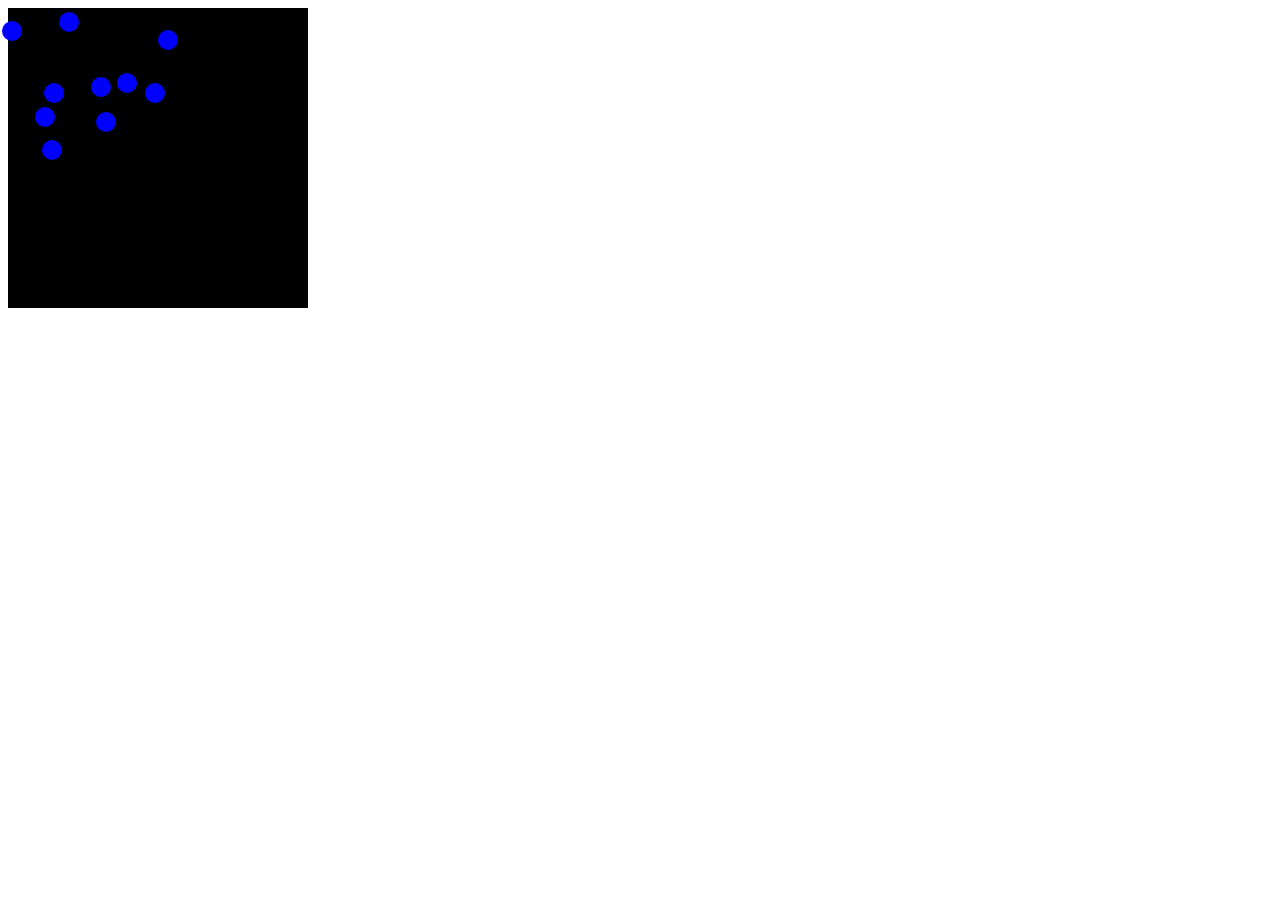
<file: asd-projects/debugging-exercise/index.html>
<!DOCTYPE html>
<html>
<head>
    <meta charset="utf-8">
    <meta name="viewport" content="width=device-width">
    <title>Debugger Exercise</title>
    <link rel="stylesheet" href="index.css">
    <script src="https://code.jquery.com/jquery-3.1.0.js"></script>
    <script src="index.js"></script>
</head>
<body>
    <div id="board">

    </div>
</body>
</html>
</file>
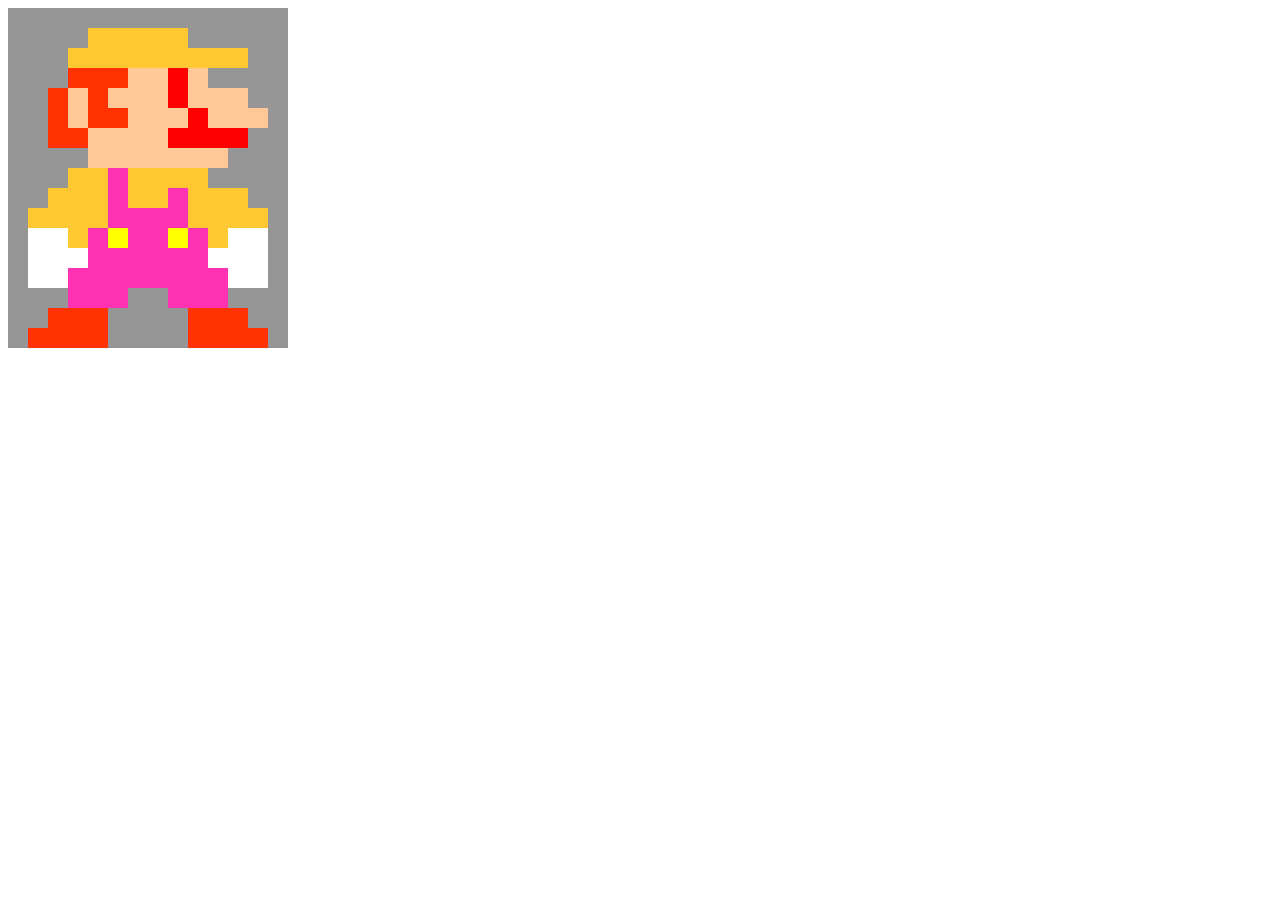
<file: asd-projects/image-filtering/index.html>
<!DOCTYPE html>
<html>
<head>
    <script src="https://code.jquery.com/jquery-3.1.0.js"></script>    
    <meta charset="utf-8">
    <meta name="viewport" content="width=device-width">
    <link rel="stylesheet" href="index.css">
    <script src="image.js"></script>
    <script src="index.js"></script>
    <title>Image Filtering</title>
</head>
<body>
    <div id="display">

    </div>
</body>
</html>
</file>
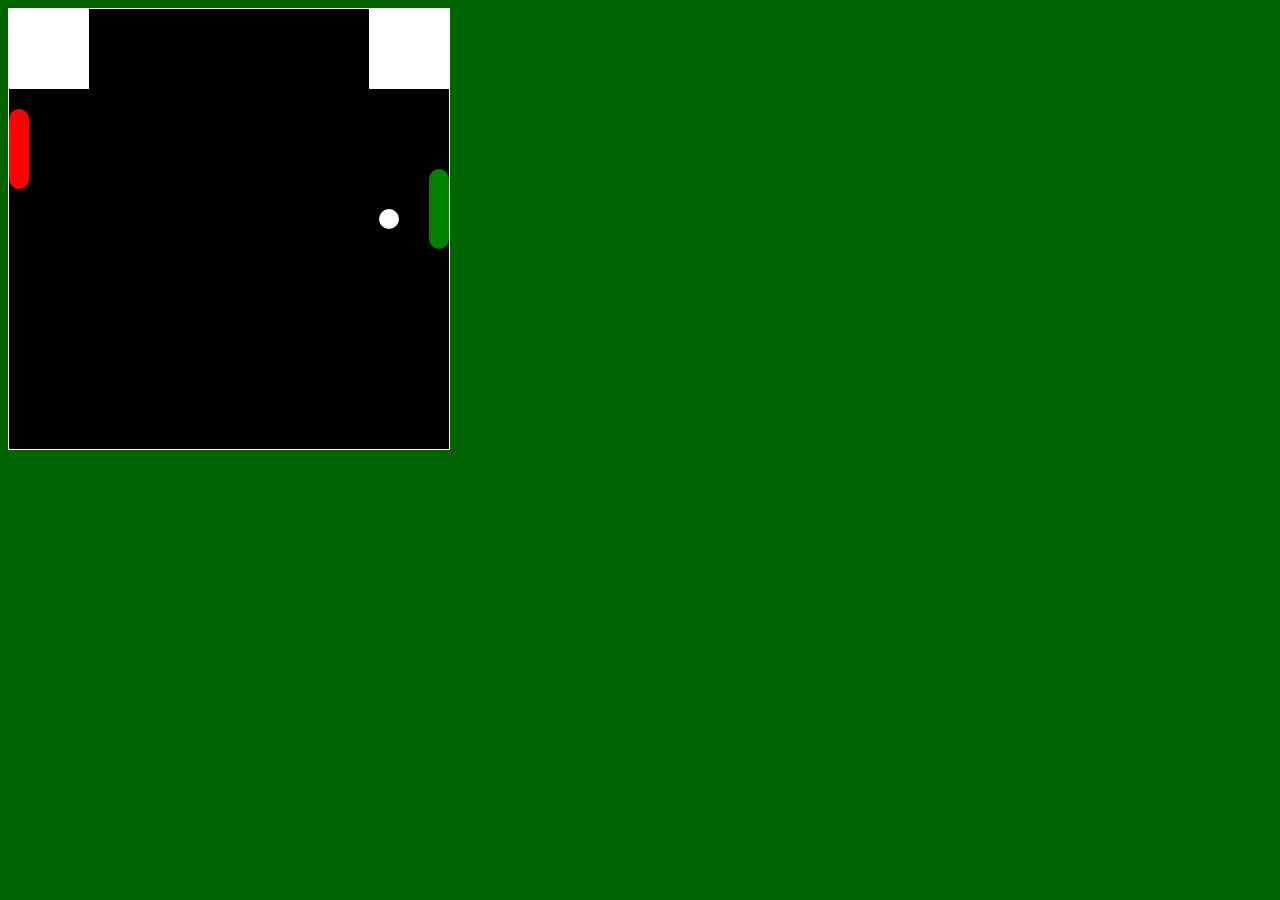
<file: asd-projects/pong/index.html>
<!DOCTYPE html>
<html>
  <head>
    <title>Title</title>
    <!-- Load CSS files -->
    <link rel="stylesheet" type="text/css" href="index.css">
    
    <!-- Load JavaScript files -->
    <!--<script src="jquery.min.js"></script>-->
    <script src="https://ajax.googleapis.com/ajax/libs/jquery/3.5.1/jquery.min.js"></script>
    <script src="index.js"></script>
  </head>
  
  <body>
    <div id='board'>
      <div id='gameItem'>
        <div id="paddleL"></div>
        <div id="paddleR"></div>
        <div id="pongBall"></div>
        <div id="scorePlayerL"></div>
        <div id="scorePlayerR"></div>
      </div>
    </div>
  </body>
</html>
</file>
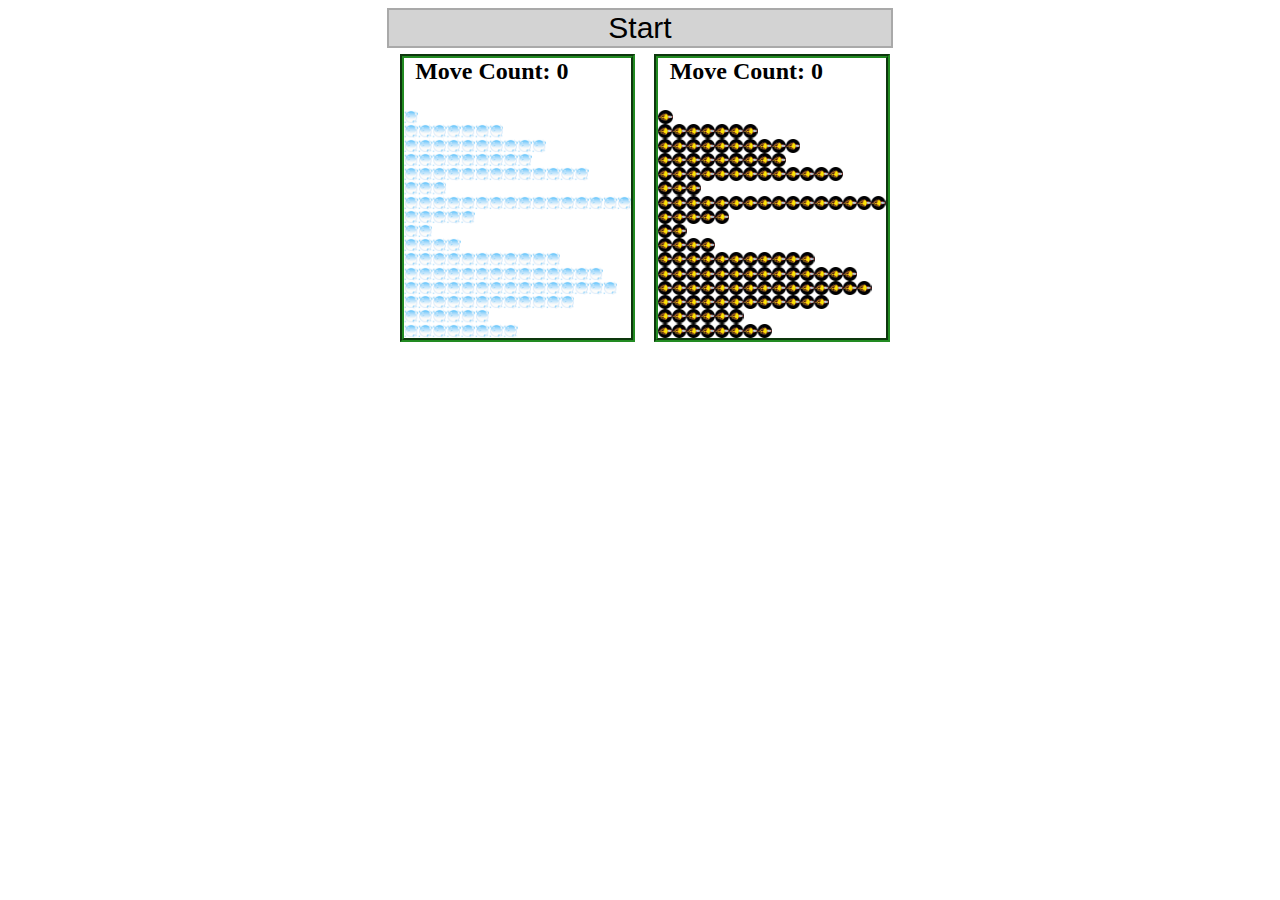
<file: asd-projects/sorting-exercise/index.html>
<!DOCTYPE html>
<html>
<head>
    <script src="https://code.jquery.com/jquery-3.1.0.js"></script>    
    <meta charset="utf-8">
    <meta name="viewport" content="width=device-width">
    <link rel="stylesheet" href="index.css">
    <script src="setup.js"></script>
    <script src="index.js"></script>
    <script src="run.js"></script>
    <title>Sorting</title>
</head>
<body>
    <div id="fullContainer">
        <div id="buttonContainer">
          <button id="goButton">Start</button>
        <div id="sortContainer">
            <div class="subContainer" id="bubbleArea">
                <h2 id="bubbleCounter">Move Count: 0</h2>
                <div id="displayBubble">

                </div>
            </div>

            <div class="subContainer" id="quickArea">
                <h2 id="quickCounter">Move Count: 0</h2>
                <div id="displayQuick">

                </div>
            </div>
        </div>
    </div>
</body>
</html>
</file>
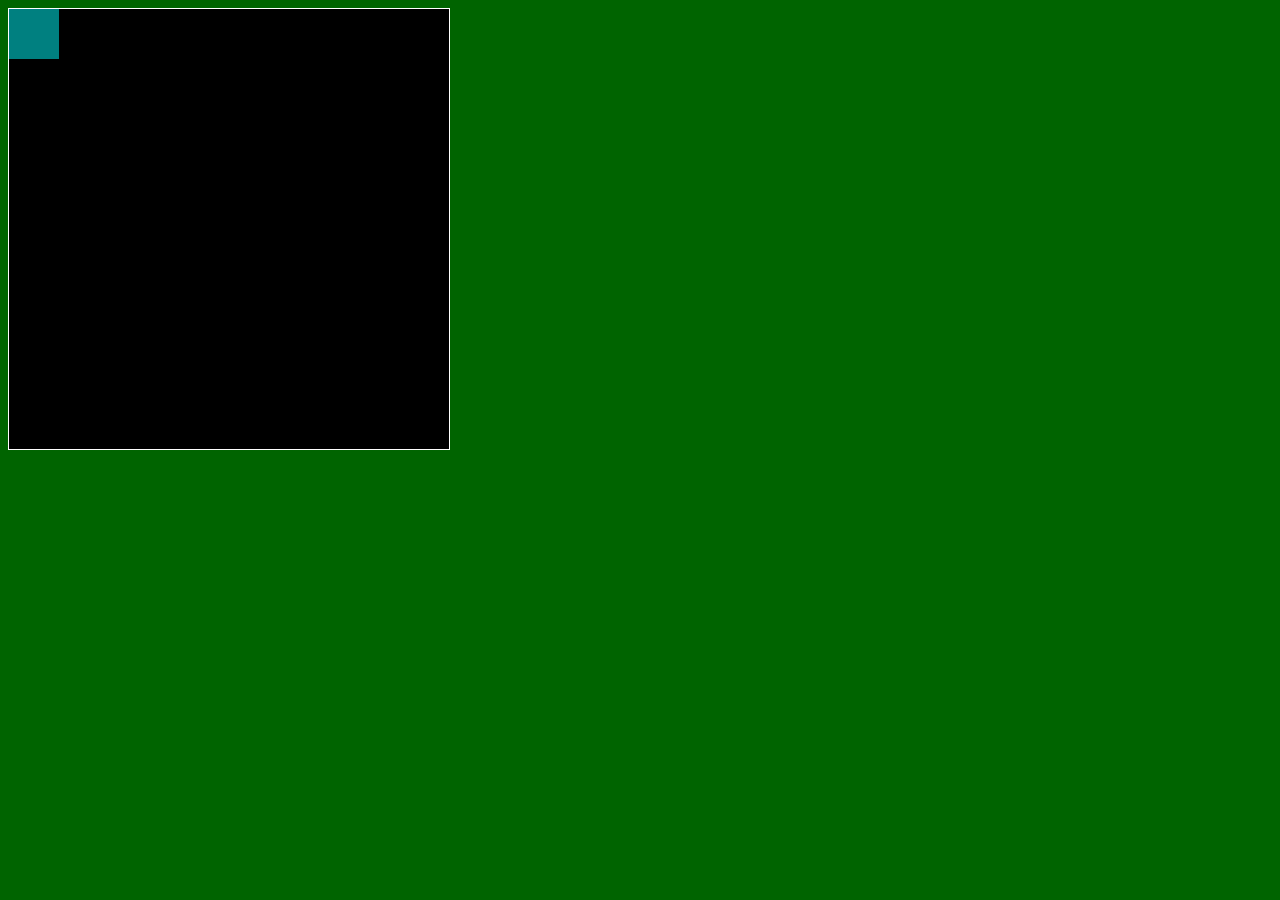
<file: asd-projects/walker/index.html>
<!DOCTYPE html>
<html>
  <head>
    <title>Title</title>
    <!-- Load CSS files -->
    <link rel="stylesheet" type="text/css" href="index.css">
    
    <!-- Load JavaScript files -->
    <script src="jquery.min.js"></script>
    <script src="index.js"></script>
  </head>
  
  <body>
    <div id='board'>
      <div id='gameItem'></div>
    </div>
  </body>
</html>
</file>
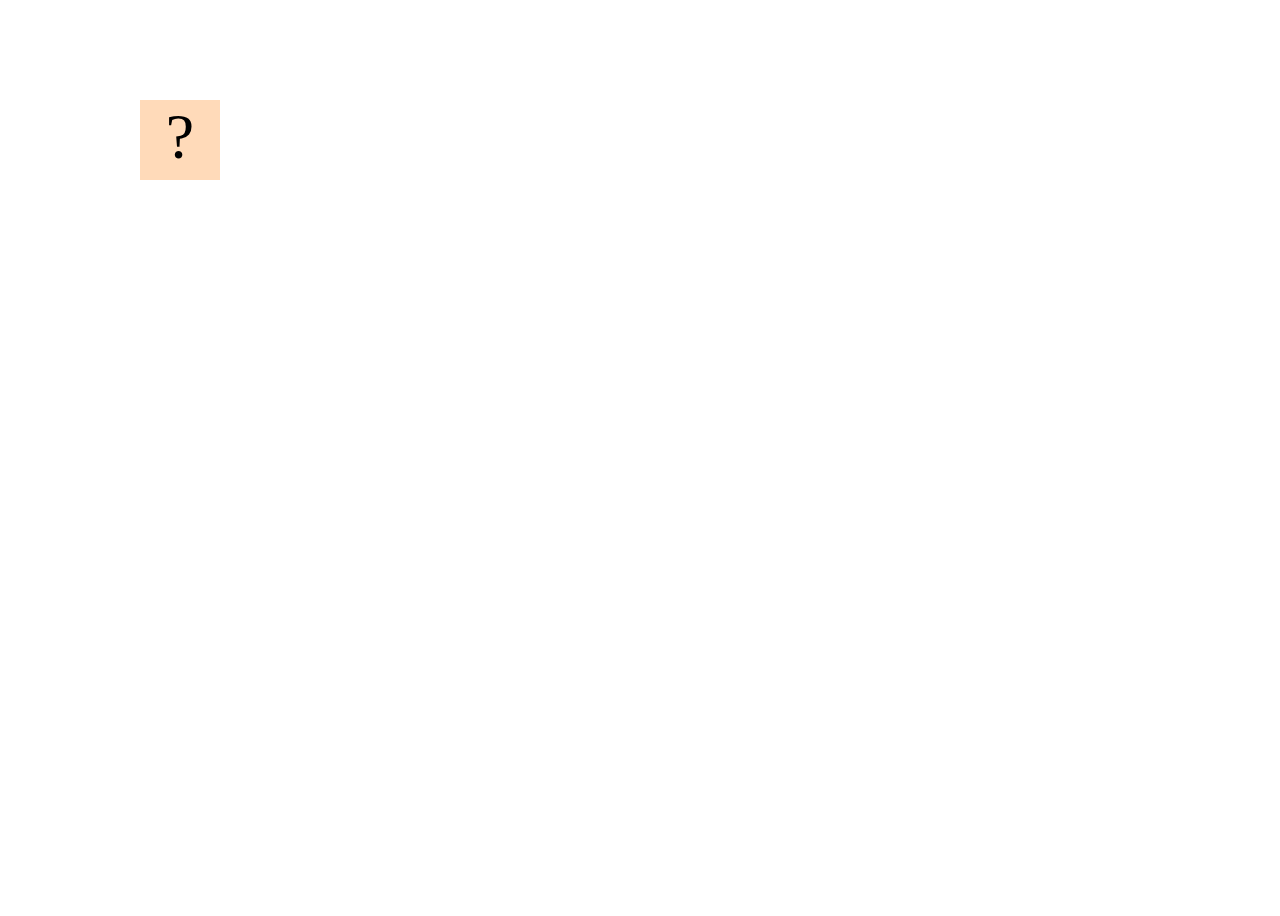
<file: projects/bouncing-box/index.html>
<!DOCTYPE html>
<html>
<head>
	<meta charset="utf-8">
	<title>Bouncing Box</title>
	<script src="jquery.min.js"></script>
	<style>
		.box {
			width: 80px;
			height: 80px;
			background-color: peachpuff;
			font-size: 400%;
			text-align: center;
			display: block;
			position: absolute;
			top: 100px;
			left: 0px;  /* <--- Change me! */
		}
		.board{
			height: 100vh;
		}
	</style>
	<!-- 	<script src="//cdnjs.cloudflare.com/ajax/libs/jquery/2.1.1/jquery.min.js"></script> -->

</head>
<body class="board">
	<!-- HTML for the box -->
	<div class="box">?</div>

	<script>
		(function(){
			'use strict'
			/* global jQuery */

			//////////////////////////////////////////////////////////////////
			/////////////////// SETUP DO NOT DELETE //////////////////////////
			//////////////////////////////////////////////////////////////////
			
			var box = jQuery('.box');	// reference to the HTML .box element
			var board = jQuery('.board');	// reference to the HTML .board element
			var boardWidth = board.width();	// the maximum X-Coordinate of the screen

			// Every 50 milliseconds, call the update Function (see below)
			setInterval(update, 50);
			
			// Every time the box is clicked, call the handleBoxClick Function (see below)
			box.on('click', handleBoxClick);

			// moves the Box to a new position on the screen along the X-Axis
			function moveBoxTo(newPositionX) {
				box.css("left", newPositionX);
			}

			// changes the text displayed on the Box
			function changeBoxText(newText) {
				box.text(newText);
			}

			//////////////////////////////////////////////////////////////////
			/////////////////// YOUR CODE BELOW HERE /////////////////////////
			//////////////////////////////////////////////////////////////////
			
			// TODO 2 - Variable declarations 
			var positionX = 0;
			var points = 0;
			var speed = 10;
			var randNum = Math.random() * 2000;


			
			/* 
			This Function will be called 20 times/second. Each time it is called,
			it should move the Box to a new location. If the box drifts off the screen
			turn it around! 
			*/
			function update() {
				positionX = positionX + speed;
				moveBoxTo(positionX);
				if (positionX > boardWidth) {
					speed = -speed;
				}
				if (positionX < 0) {
					speed = -speed;
				}

			};

			/* 
			This Function will be called each time the box is clicked. Each time it is called,
			it should increase the points total, increase the speed, and move the box to
			the left side of the screen.
			*/
			function handleBoxClick() {
				positionX = randNum;
				points = points + 1;
	
				changeBoxText(points);
				if (speed > 0) {
					speed = speed + 3;
				} else if (speed < 0) {
					speed = speed - 3;
				}


			};
		})();
	</script>
</body>
</html>
</file>
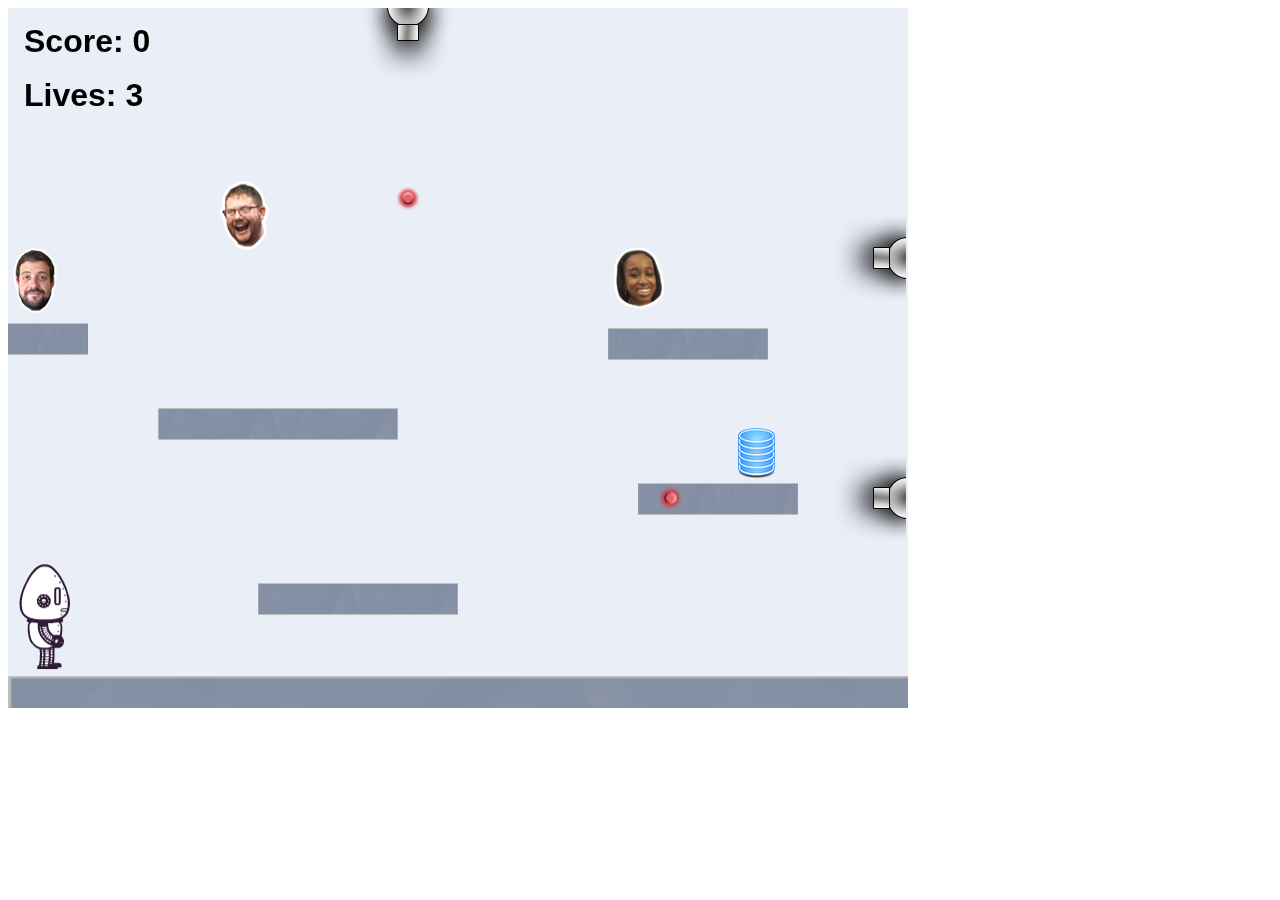
<file: projects/platformer/index.html>
<!DOCTYPE html>
<html>
    <head>
        <title>Platformer</title>
        <script src="lib/jquery.min.js"></script>
        <script src="lib/phaser.min.js"></script>
        <script src="js/factory/game.js"></script>
        <script src="js/factory/preload.js"></script>
        <script src="js/factory/platform.js"></script>
        <script src="js/factory/collectable.js"></script>
        <script src="js/factory/cannon.js"></script>
        <script src="js/factory/player.js"></script>
        <script src="js/controller/player-manager.js"></script>
        <script src="js/init/platform.js"></script>
        <script src="js/init/collectable.js"></script>
        <script src="js/init/cannon.js"></script>
        <script src="js/init/player.js"></script>
    </head>
    <body>
        <script src="js/index.js"></script>
    </body>
</html>
</file>
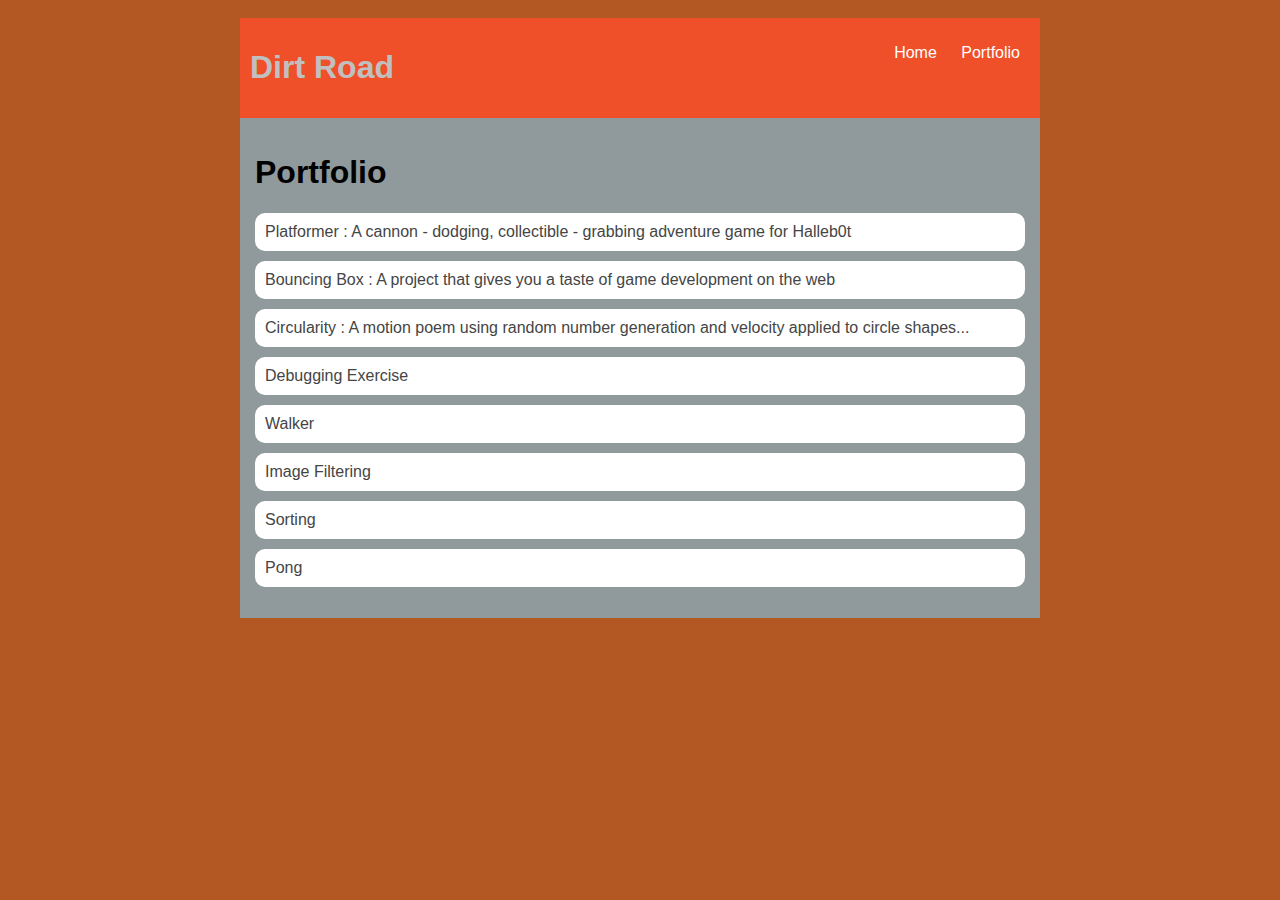
<file: portfolio.html>
<!DOCTYPE HTML>
<html>
    <head>
        <title> Dirt Road </title>
        <style type="text/css">
            body {
                background: #b35723;
                color: rgb(45, 45, 45);
                padding: 10px;
                font-family: arial;
            }
            header {
                font-size: 1.5em;
                font-weight: bold;
            }
            
            #all-contents {
                max-width: 800px;
                margin: auto;
            }
    
            /* navigation menu */
            nav {
                background: rgb(239, 80, 41);
                margin: 0 auto;
                display: flex;
                padding: 10px;
            }
            h1 {
                display: flex;
                align-items: center;
                color: silver;
                flex: 1;
            }
            #nav-ul {
                list-style-image: none;
            }
            .nav-li {
                display: inline-block;
                padding: 0 10px;
            }
            .nav-a {
                text-decoration: none;
                color: #fff;
            }
    
            /* main container area beneath menu */
            main {
                background: #90999b;
                display: flex;
            }
            .content {
                flex: 1;
                padding: 15px;
            }
            /* portfolio styles */
            .content h1 {
                color: black;
            }
            
            #portfolio {
                list-style-type: none;
                padding-left: 0;
            }
            
            #portfolio li {
                background: #fff;
                padding: 10px;
                border-radius: 10px;
                margin-bottom: 10px;
            }
            
            #portfolio li:hover {
                background: #eee;
            } 
            
            #portfolio a {
                text-decoration: none;
                color: #454545;
            }
        </style>
    </head>

    <body>
      <div id="all-contents">
        <nav>
            <h1>Dirt Road</h1>
            <ul id="nav-ul">
                <li class="nav-li">
                  <a class="nav-a" href="index.html">Home</a>
                </li>
                <li class="nav-li">
                  <a class="nav-a" href="portfolio.html">Portfolio</a>
                </li>
            </ul>
        </nav>
        <main>
            <div class="content">
                <h1>Portfolio</h1>
                <ul id="portfolio">
                    <li><a href="projects/platformer/">Platformer : A cannon - dodging, collectible - grabbing adventure game for Halleb0t</a></li>
                    <li><a href="projects/bouncing-box/">Bouncing Box : A project that gives you a taste of game development on the web </a></li>
                    <li><a href="projects/circularity/">Circularity : A motion poem using random number generation and velocity applied to circle shapes...</a></li>
                    <li><a href="asd-projects/debugging-exercise/">Debugging Exercise </a></li>
                    <li><a href="asd-projects/walker/">Walker </a></li>
                    <li><a href="asd-projects/image-filtering/">Image Filtering </a></li>
                    <li><a href="asd-projects/sorting-exercise/">Sorting </a></li>
                    <li><a href="asd-projects/pong/">Pong </a></li>
                </ul>
            </div>
        </main>
      
      </div>
    </body>
</html>
</file>
<file: asd-projects/debugging-exercise/index.css>
#board {
    background: black;
    width: 300px;
    height: 300px;
    left: 0px;
    top: 0px;
}


.circle {
    background: blue;
    width: 20px;
    height: 20px;
    border-radius: 10px;
    position: absolute;
}
</file>
<file: asd-projects/image-filtering/index.css>
.square {
    width: 20px;
    height: 20px;
    position: absolute;
}

body > div {
    position: relative;
    height: 200px;
}
</file>
<file: asd-projects/pong/index.css>
body {
  background-color: darkgreen;
}

#board {
  width: 440px;
  height: 440px;
  border: 1px solid white;
  background-color: black;
  position: relative;
}

/*
#gameItem {
  background-color: teal;
  width: 50px;
  height: 50px;
  position: absolute;
} */ 
/*  left: 100px; */  /* Uncomment if you want to set a "starting" position */
/*  top: 100px;  */ /* Uncomment if you want to set a "starting" position */



#paddleR {
  /* appearance */
  background-color: red;
  width: 20px;
  height: 80px;
  border-radius: 10px;
  /* positioning */
  position: absolute;
  top: 100px;
  left: 0px;
}

#paddleL {
  /* appearance */
  background-color: green;
  width: 20px;
  height: 80px;
  border-radius: 10px;
  /* positioning */
  position: absolute;
  top: 160px;
  left: 420px;
}

#pongBall {
  /* appearance */
  background-color: white;
  width: 20px;
  height: 20px;
  border-radius: 10px;
  /* positioning */
  position: absolute;
  top: 150px;
  left: 180px;
}

#scorePlayerL {
  /* appearance */
  background-color: white;
  width: 80px;
  height: 80px;
  border-radius: 0px;
  font-size: 400%;
	text-align: center;
  /* positioning */
  position: absolute;
  top: 0px;
  left: 0px;
}

#scorePlayerR {
  /* appearance */
  background-color: white;
  width: 80px;
  height: 80px;
  border-radius: 0px;
  font-size: 400%;
	text-align: center;
  /* positioning */
  position: absolute;
  top: 0px;
  left: 360px;
}
</file>
<file: asd-projects/sorting-exercise/index.css>
#fullContainer {
    width:100%;
}
#buttonContainer {
    margin:auto;
    width: 40%;
}
#goButton {
    margin: auto;
    width: 100%;
    border: 2px darkgray double;
    background: lightgray;
    font-size: 30px;
}
#sortContainer {
    display: table;
    margin: 0 auto;
    width: 100%;
}
.subContainer {
    display: inline-block;
    width:45%;
    border: 4px forestgreen groove;
    margin-top: 1.25%;
}
#bubbleArea {
    margin-left: 2.5%;
}
#quickArea {
    margin-left: 3.75%;
}
.subContainer > h2 {
    margin-left: 5%;
    height: 32px;
    margin-top: 0;
}
.sortElement {
    background-position: center;
    background-repeat: repeat-x;
    position: absolute;
    left: 0px;
    margin: 0;
    padding: 0;
}
.subContainer > div {
    position: relative;
}
.bubbleElement {
    background: url('img/bubble.png');
    /*border: 2px aqua ridge;*/
}
.quickElement {
    background: url('img/quick.png');
    /*border: 2px firebrick ridge;*/
}
</file>
<file: asd-projects/walker/index.css>
body {
  background-color: darkgreen;
}

#board {
  width: 440px;
  height: 440px;
  border: 1px solid white;
  background-color: black;
  position: relative;
}

#gameItem {
  background-color: teal;
  width: 50px;
  height: 50px;
  position: absolute;
/*   left: 100px; */  /* Uncomment if you want to set a "starting" position */
/*   top: 100px;  */  /* Uncomment if you want to set a "starting" position */
}
</file>
